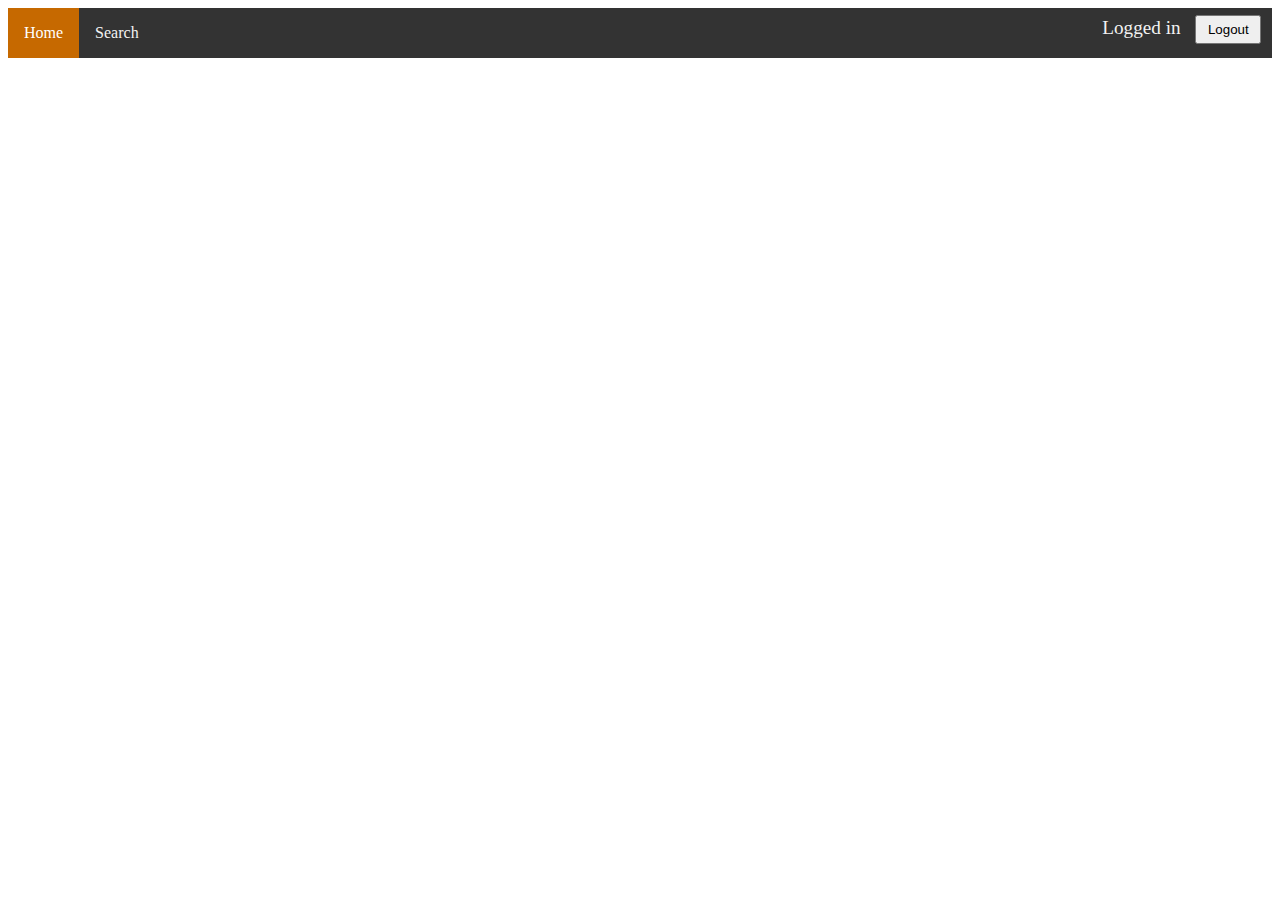
<file: web/private/read/index.html>
<!doctype html>
  <head>
    <meta charset="utf-8">
    <meta name="viewport" content="width=device-width, initial-scale=1, shrink-to-fit=no">

    <!-- Bootstrap CSS -->
    <link rel="stylesheet" href="https://stackpath.bootstrapcdn.com/bootstrap/4.1.1/css/bootstrap.min.css" integrity="sha384-WskhaSGFgHYWDcbwN70/dfYBj47jz9qbsMId/iRN3ewGhXQFZCSftd1LZCfmhktB" crossorigin="anonymous">
    <!--<link rel="stylesheet" href="style.css">-->
    <title>Home - clas digital</title>

<style>


/*SEARCHBAR STYLE BEGIN ________________ */

/*Keeping the search box in the middle in the top of the screen*/
.button_box_top {
  text-align: center;
  width: 80%;
  margin-top: 3%;
  padding-top: 20px;
  margin-left: 10%;
  padding-bottom: 60%;
  background: white;
}

.headerStyle {
  background: #909090;
  color: white;
  margin-top: 3rem;
  margin-bottom: 1rem;
}
/*Styling the search bar*/
.form-wrapper-2 {
  display: inline-block;
  width: 100%;
  padding-bottom: 2px;
  background: #555;
}

.form-wrapper-2 input {
  width: 70%;
  height: 40px;
  outline: none;
  padding: 10px 5px;
  float: left;
  font: bold 15px 'Raleway', sans-serif;
  border: 0;
  background: #ffffff;
}
.form-wrapper-2 .btclass2 {
  color: #FFFFFF;
  position: relative;
  overflow: visible;
  background: #777777;
  padding: 0;
  position: relative;
  border: 0;
  height: 40px;
  width: 10%;
}

.form-wrapper-2 .btclass2:hover {
  background: #333333;
}

.form-wrapper-2 .srchBtrn {
  overflow: visible;
  position: relative;
  float: left;
  border: 0;
  padding: 0;
  cursor: pointer;
  height: 40px;
  width: 20%;
  font: bold 15px/40px 'Raleway', sans-serif;
  color: #fff;
  text-transform: uppercase;
  background: #D88F3C;
}

.form-wrapper-2 .srchBtrn:hover{
  background: #FA9918;
}
.form-wrapper-2 .srchBtrn:active,
.form-wrapper-2 .srchBtrn:focus{
  background: #c42f2f;
}
/*SEARCHBAR STYLE END ----------------------------------*/

/*MODAL ADVANCED SEARCHBOX BEGIN ------------------------*/
.slider { 
	display: inline-block;
	margin-right: 30px;
	margin-left: 30px;
}

.sliderNum {
	display: inline-block;
	margin-right: 20px;
	color: #FF0000;
}

.inlineButton {
  display: inline-block !important;
}

 /* The Modal (background) */
.modal {
    display: none; /* Hidden by default */
    position: fixed; /* Stay in place */
    z-index: 1; /* Sit on top */
    left: 0;
    top: 0;
    width: 100%; /* Full width */
    height: 100%; /* Full height */
    overflow: auto; /* Enable scroll if needed */
    background-color: rgb(0,0,0); /* Fallback color */
    background-color: rgba(0,0,0,0.4); /* Black w/ opacity */
}

/* Modal Content/Box */
.modal-content {
    background-color: #fefefe;
    margin: 15% auto; /* 15% from the top and centered */
    padding: 20px;
    border: 1px solid #888;
    width: 80%; /* Could be more or less, depending on screen size */
}

/* The Close Button */
.close {
    color: #aaa;
    float: right;
    font-size: 28px;
    font-weight: bold;
}

.close:hover,
.close:focus {
    color: black;
    text-decoration: none;
    cursor: pointer;
  } 
/* MODAL ADVANCED SEARCHBOX END*/

/*SEARCH HIT LIST STYLE BEGIN */

.list-type2{
width:90%;
margin-left: 3%;
margin:0 auto;
}

.list-type2 ol{
list-style: none;
*list-style: decimal;
font-size: 15px;
font-family: 'Raleway', sans-serif;
padding: 0;
margin-bottom: 4em;
}

.list-type2 ol ol{
margin: 0 0 0 2em;
}

.bg-company-red {
    background-color: darkred;
}

.list-type2 a{
list-style: none;
*list-style: decimal;
position: relative;
display: block;
padding: .4em .4em .4em 2em;
*padding: .4em;
margin: .5em 0;
background: #eaeaea;
color: #444;
text-decoration: none;
transition: all .2s ease-in-out;
}

.list-type2 a:hover{
background: #b0b0b0;
text-decoration:none;
transform: scale(1.1);
}

.list-type2 a:before{
position: absolute;
left: -1.3em;
top: 50%;
margin-top: -1.3em;
background:#FC756F;
height: 2em;
width: 2em;
line-height: 2em;
border: .3em solid #fff;
text-align: center;
font-weight: bold;
color:#FFF;
}
/*SEARCH HIT LIST STYLE END*/

/*Hides the content that the user cannot access!*/
.classifiedContent {
    display: None;
}

</style>

<script>

//Handles all the User related stuff
class User {
  //Static because it does not matter which user asks to end his session
  static DoLogout() {
    //Just tell the server to log the current user out, then reload the page
    let xhr = new XMLHttpRequest();
    xhr.open("POST","/logout",true);
    xhr.onload = function() {
        window.location.href = "/";
    }
    xhr.send(null);
  }

  static initialise() {
	  document.getElementById("LoggedInAs").innerHTML = "Logged in as <strong>"+ServerDataObj.user.email+"</strong>";
    
        let list = document.getElementsByClassName("classifiedContent");
	  	let access = ServerDataObj.user.access;
        //Unlocks all the content that the user can access!
	for(var i=0; i < list.length; i++)
        {
            let y = list[i].dataset.acc;
            if((access&y)!=0)
            {
                list[i].style.display="block";
            }
        }
  }
}

//Create an enum to identify the valid types of State Banner changes
var StateBannerType = {"success":1,"danger":2,"warning":3,"info":4,"release":5};
Object.freeze(StateBannerType);

//Shows a banner at the top of the screen, used to inform the user of errors and success
class StateBanner {
  static ChangeBanner(msg, type)
  {
    //Show the new banner message
    let alt = document.getElementById("StateBanner");
    let newHTML = "<strong>";
    newHTML+= msg;
    newHTML+="</strong>";
    alt.innerHTML = newHTML;

    //Decide what kind of layout the banner should show
    if(type===StateBannerType.success)
    {
        alt.setAttribute("class","alert alert-success");
    }
    else if(type===StateBannerType.danger)
    {
        alt.setAttribute("class","alert alert-danger"); 
    }
    else if(type===StateBannerType.warning)
    {
        alt.setAttribute("class","alert alert-warning"); 
    }
    else if(type===StateBannerType.info)
    {
        alt.setAttribute("class","alert alert-info"); 
    }
    else if(type==StateBannerType.release)
    {
        alt.setAttribute("class","None");
        alt.innerHTML = "";
    }
  }
}

//Opens the search options
function openSearchOpts(name)
{
    //Get the modal banner which contains all the advanced options
    let advancedOpts = document.getElementById("ModalBanner");
    //Tell the modal banner it should display itself right now
    advancedOpts.style.display = "block";

    //Show the last set amount of fuzzyness in the modal banner
    let x = document.getElementById("FuzzyID");
    document.getElementById("SliderNum").innerHTML = x.value;

    
    //Prepare the close button, on close click it will hide the modal banner
    let close = document.getElementsByClassName("close")[0];
    close.onclick = function() {
      advancedOpts.style.display = "none";
    }

  //If the user clicked outside of the modal banner close the window as well
  window.onclick = function(event) {
    if (event.target == advancedOpts) {
        advancedOpts.style.display = "none";
    }
  } 
}


//Searches in the server with the given search options and displays a list of matches
function sendToPage(name)
{
    document.getElementById("ResultBanner").innerHTML="";
    //First of all put the search box to the top in order to show the results
    let searchbox = document.getElementById("searchboxid");
    searchbox.setAttribute("class","button_box_top");

    //Get the searched word
    let inputObj = document.getElementById(name);
    let input = inputObj.value;
    //Form the request for the server
    let requ = "/search?q="+input;

    //Create the json file with the advanced search options
    let jsonFile = '{"fuzzyness":'+document.getElementById("FuzzyID").value;
    jsonFile += ',"titelonly":'+document.getElementById("SearchInTitle").checked;
    if(document.getElementById("SearchForAuthor").value == "")
      jsonFile += ',"author":""';
    else
      jsonFile += ',"author":"'+document.getElementById("SearchForAuthor").value+'"';
    jsonFile += ',"after":'+document.getElementById("PublishedAfter").value;
    jsonFile +=  ',"before":' + document.getElementById("PublishedBefore").value;
    jsonFile += "}";

    
    //TODO: Delete debug logs
    console.log(jsonFile);

    
    let xhr = new XMLHttpRequest();
    xhr.open("POST",requ,true);
    
    //Clear the results of the last search
    let obj = document.getElementById("SearchHitList");
    obj.innerHTML = "";  

    xhr.onload = function() {
	//First of all log the response for debug purposes
        console.log(xhr.responseText);

	//Parse the received json file
        let jsonObj = JSON.parse(xhr.responseText);
  
	//corrupted json? Show error message
        if(jsonObj.books==undefined)
	{
	    StateBanner.ChangeBanner("Received corrupted JSON File!",StateBannerType.danger);
            return;
	}

	if(jsonObj.books.length===0)
	  StateBanner.ChangeBanner("No results found!",StateBannerType.info);
	else
	  StateBanner.ChangeBanner("",StateBannerType.release);

	document.getElementById("ResultBanner").innerHTML = "<h1 class='headerStyle'>Search Results for: \""+document.getElementById("SpecialSID").value+"\"</h1>";
	//Iterate over every book and create based on the json the links to the books
        for(var i = 0; i < jsonObj.books.length; i++)
        {
            console.log("Found book with description: "+jsonObj.books[i].description);
            console.log("With scanID: "+jsonObj.books[i].scanId);
            let newList = document.createElement("li");
            let inner = "<a href='/getBook?book=dummy";
            inner+= "&query="+input;
            inner+="&scanId="+jsonObj.books[i].scanId;
            inner+="' onclick='window.open(this.href);return false;'>"+jsonObj.books[i].description+"</a>"; 
            newList.innerHTML = inner;
	    //Show the new link in the search hit list
            obj.appendChild(newList);
        }
    }
    
    StateBanner.ChangeBanner("Started searching...",StateBannerType.success);
    xhr.send(jsonFile);
}

window.addEventListener("load",User.initialise,false);
</script>
<style>

.topnav {
    background-color: #333;
    overflow: hidden;
}

/* Style the links inside the navigation bar */
.topnav a,.topnav .topnav-right a{
  float: left;
  color: #f2f2f2;
  text-align: center;
  padding: 1em 1em;
  text-decoration: none;
  font-size: 1em;
}

/* Change the color of links on hover */
.topnav a:hover {
  transition: all 0.4s ease;
  background-color: #ddd;
  color: black;
}

/* Add a color to the active/current link */
.topnav a.active {
  background-color: #c66900;
  color: white;
}

/* Right-aligned section inside the top navigation */
.topnav-right {
  float: right;
}

.topnav-right button{
	box-sizing: border-box;
	padding: 0.4em 0.8em;
	margin: 0.5em 0.8em;
}

.topnav-right span {
	box-sizing: border-box;
	color: #f2f2f2;
	font-size: 1.2em;
	text-align: center;
	height: 100%;
}

</style>
  </head>
<body>
<!-- The navigation bar config -->
 <div class="topnav">
  <a class="active" href="/">Home</a>
  <a href="/search">Search</a>
  <a class="classifiedContent" href="/administration" data-acc=4>Administration</a>
  <a class="classifiedContent" href="/uploadbook" data-acc=2>Upload Books</a>
  <a class="classifiedContent" href="/managebooks" data-acc=2>Manage Books</a>
    <div class="topnav-right">
	  <span id="LoggedInAs">Logged in</span>
      <button id="logoutBut" class="btn btn-outline-info" onclick='User.DoLogout()'>Logout</button>
  </div>
</div>
<div id="StateBanner"></div>
</body>
</file>
